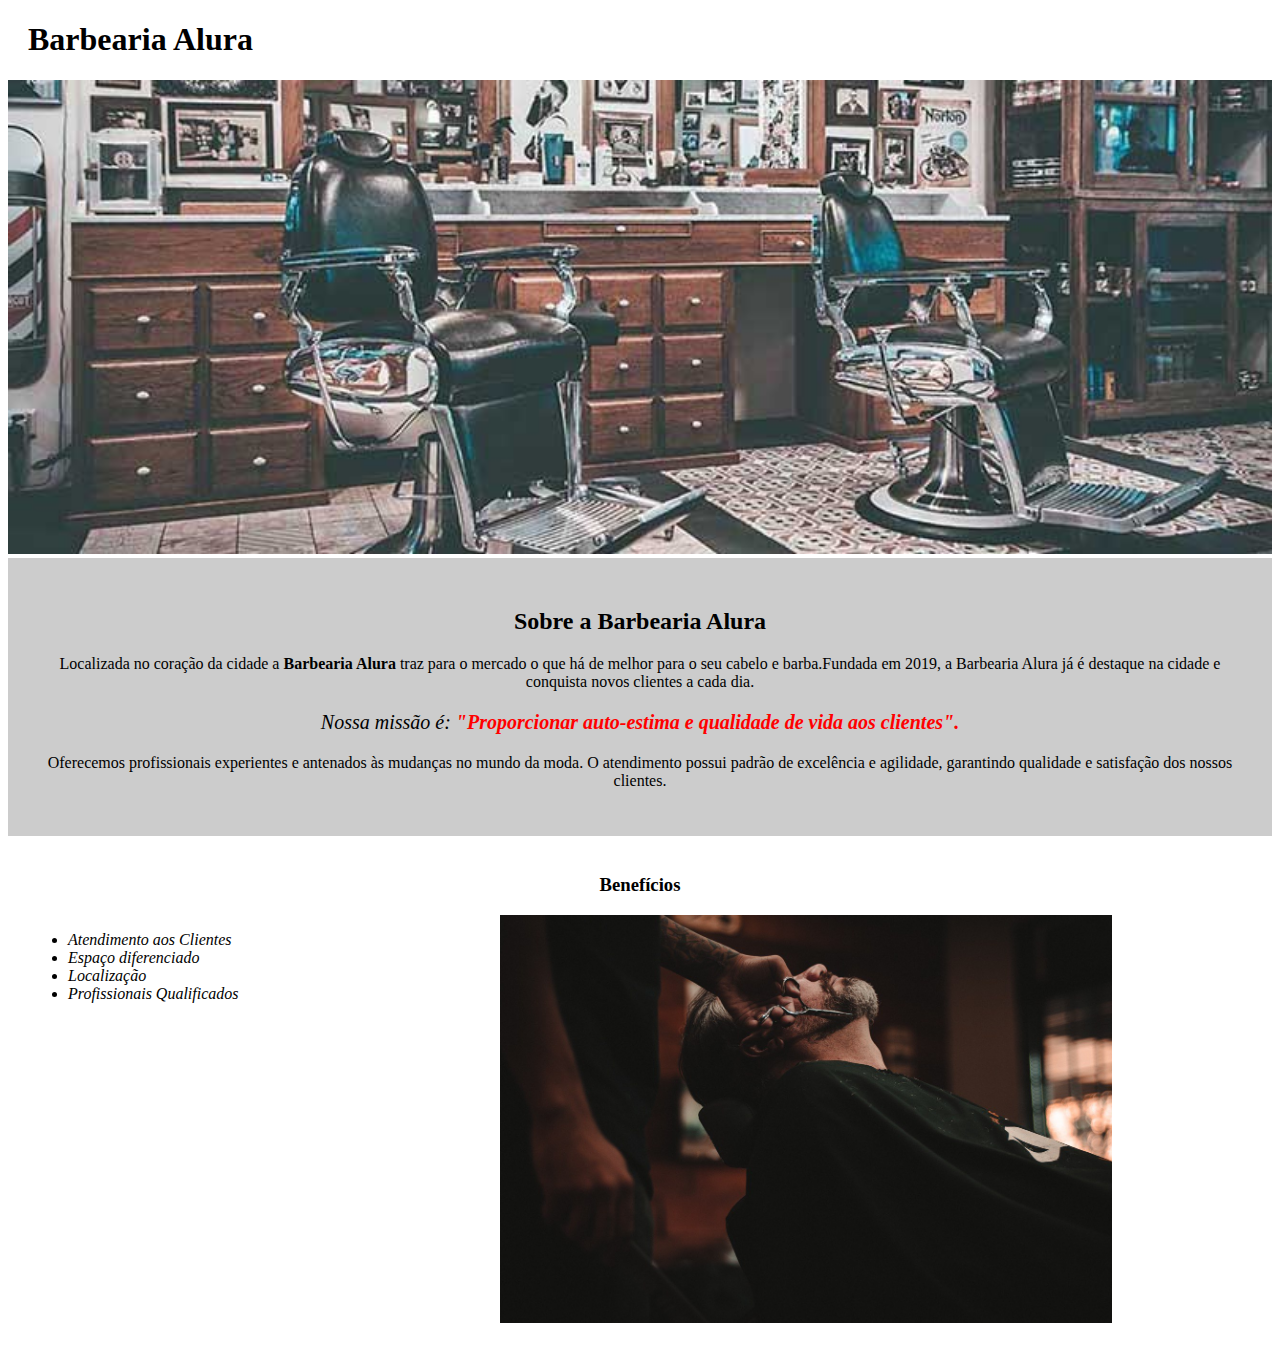
<file: index.html>
<!DOCTYPE html>
<html lang="pt-br">
    <head>
        <meta charset="UTF-8">
        <title>Barbearia Alura</title>
        <link rel="stylesheet" href="style.css">

        
    </head>

    <body>
        <header>
            <h1 class="titulo-principal">Barbearia Alura</h1>
        </header>
        <img  id="banner" src="banner.jpg" alt="">
        <div class="principal">
        <h2 class="titulo-centralizado">Sobre a Barbearia Alura</h2>

        <p>Localizada no coração da cidade a <strong>Barbearia Alura</strong> traz para o mercado o que há de melhor para o seu cabelo e barba.Fundada em 2019, a Barbearia Alura já é destaque na cidade e conquista novos clientes a cada dia.</p>

        <p id="missao"><em> Nossa missão é: <strong>"Proporcionar auto-estima e qualidade de vida aos clientes".</strong></em></p>

         <p>Oferecemos profissionais experientes e antenados às mudanças no mundo da moda. O atendimento possui padrão de excelência e agilidade, garantindo qualidade e satisfação dos nossos clientes.</p>
        </div>

        <div class="beneficios">
         <h3 class="titulo-centralizado">Benefícios</h3>
        <ul>
            <li class="itens">Atendimento aos Clientes</li>
            <li class="itens">Espaço diferenciado</li>
            <li class="itens">Localização</li>
            <li class="itens">Profissionais Qualificados</li>
        </ul>
        <img src="beneficios.jpg" class="imagembeneficios">
    </div>
        </body>
</html>
</file>
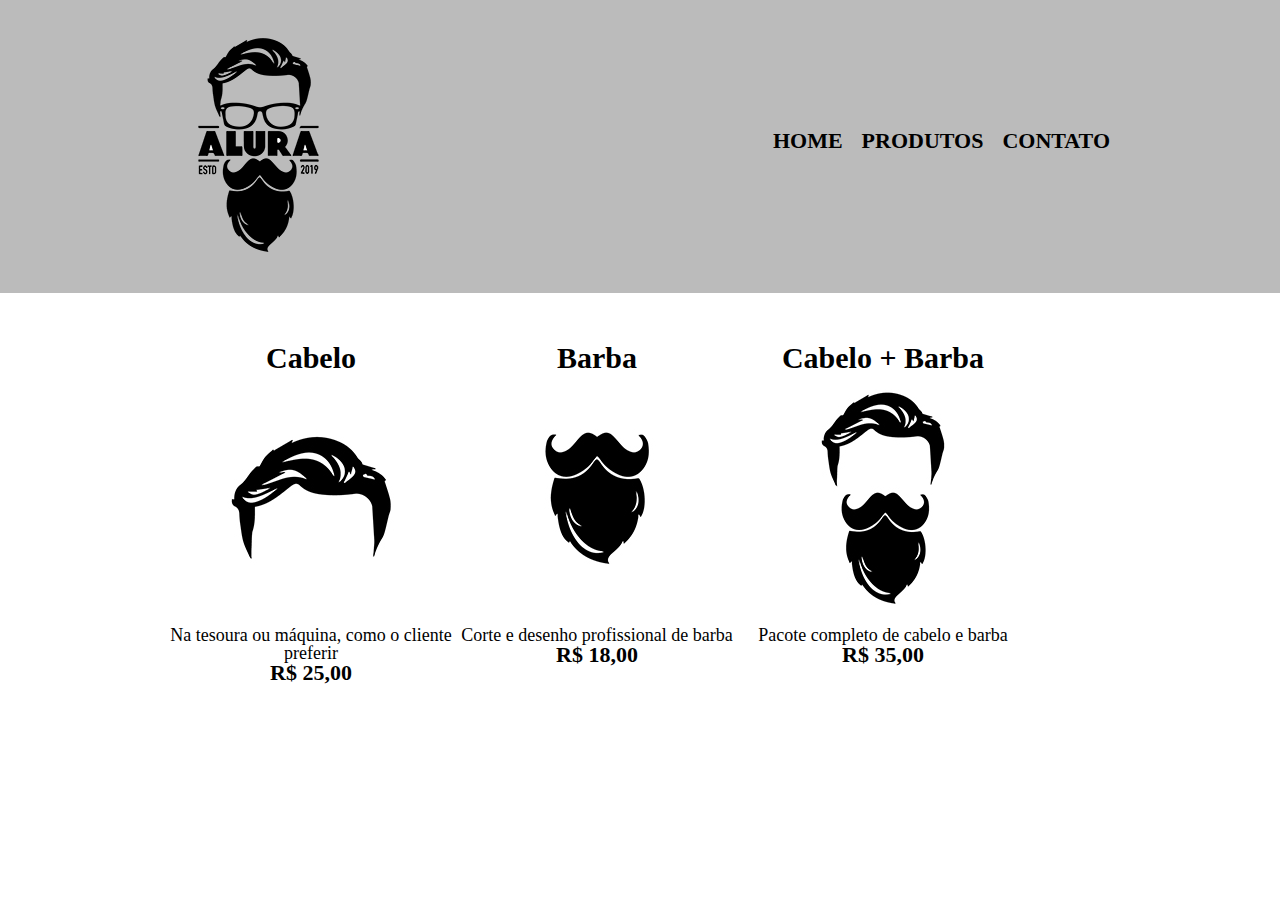
<file: produtos.html>
<!DOCTYPE html>
<html>
    <head>
    <meta charset="UTF-8">
    <title>Produtos - Barbearia Alura</title>

    <link rel="stylesheet" href="reset.css">
    <link rel="stylesheet" href="produtos.css">
    </head>
    <body>
        <header>
            <div class="caixa">
                <h1><img src="logo.png"></h1>

                <nav>
                    <ul>
                        <li><a href="index.html">Home</a></li>
                        <li><a href="produtos.html">Produtos</a></li>
                        <li><a href="contato.html">Contato</a></li>
                    </ul>
                </nav>
            </div>
        </header>

        <main>
            <ul class="produtos">
                <li>
                    <h2>Cabelo</h2>
                    <img src="cabelo.jpg">
                    <p class="produto-descricao">Na tesoura ou máquina, como o cliente preferir</p>
                    <p class="produto-preco">R$ 25,00</p>
                </li>
                <li>
                    <h2>Barba</h2>
                    <img src="barba.jpg">
                    <p class="produto-descricao">Corte e desenho profissional de barba</p>
                    <p class="produto-preco">R$ 18,00</p>
                </li>
                <li>
                    <h2>Cabelo + Barba</h2>
                    <img src="cabelo+barba.jpg">
                    <p class="produto-descricao">Pacote completo de cabelo e barba</p>
                    <p class="produto-preco">R$ 35,00</p>
                </li>
            </ul>
        </main>
    </body>
</html>
</file>
<file: style.css>
body{
   
}
#banner{
    width: 100%;
}
.principal {
    background:#CCCCCC;
    padding: 30px;
}
.titulo-principal{
    padding-left: 20px;
}

.titulo-centralizado {
    text-align: center;
}

p {
    text-align: center;
}

#missao{
    font-size: 20px
}

em strong{
    color: #FF0000;
}

.itens {

    font-style: italic;
}

.beneficios {
    background: #FFFFFF;
    padding: 20px;

}


ul{
   display: inline-block; 
   vertical-align: top;
   width: 20%;
   margin-right: 15%;
}

.imagembeneficios{
    width: 50%;
}
</file>
<file: produtos.css>
header{
    background: #BBBBBB;
    padding: 20px 0;
}

.caixa{
    position: relative;
    width: 940px;
    margin: 0 auto;
}

nav{
    position: absolute;
    top: 110px;
    right: 0;
}

nav li{
    display: inline;
    margin: 0 0 0 15px;
}

nav a{
    text-transform: uppercase;
    color: #000000;
    font-weight: bold;
    font-size: 22px;
    text-decoration: none;
}

.produtos {
    width: 940px;
    margin: 0 auto;
    padding: 50px 0;
}

.produtos li {
    display: inline-block;
    text-align: center;
    width: 30%;
    vertical-align: top;

}

.produtos h2{
    font-size: 30px;
    font-weight: bold;

}

.produto-descricao {
    font-size: 18px;
    
}

.produto-preco {
    font-size: 22px;
    font-weight: bold;
}
</file>
